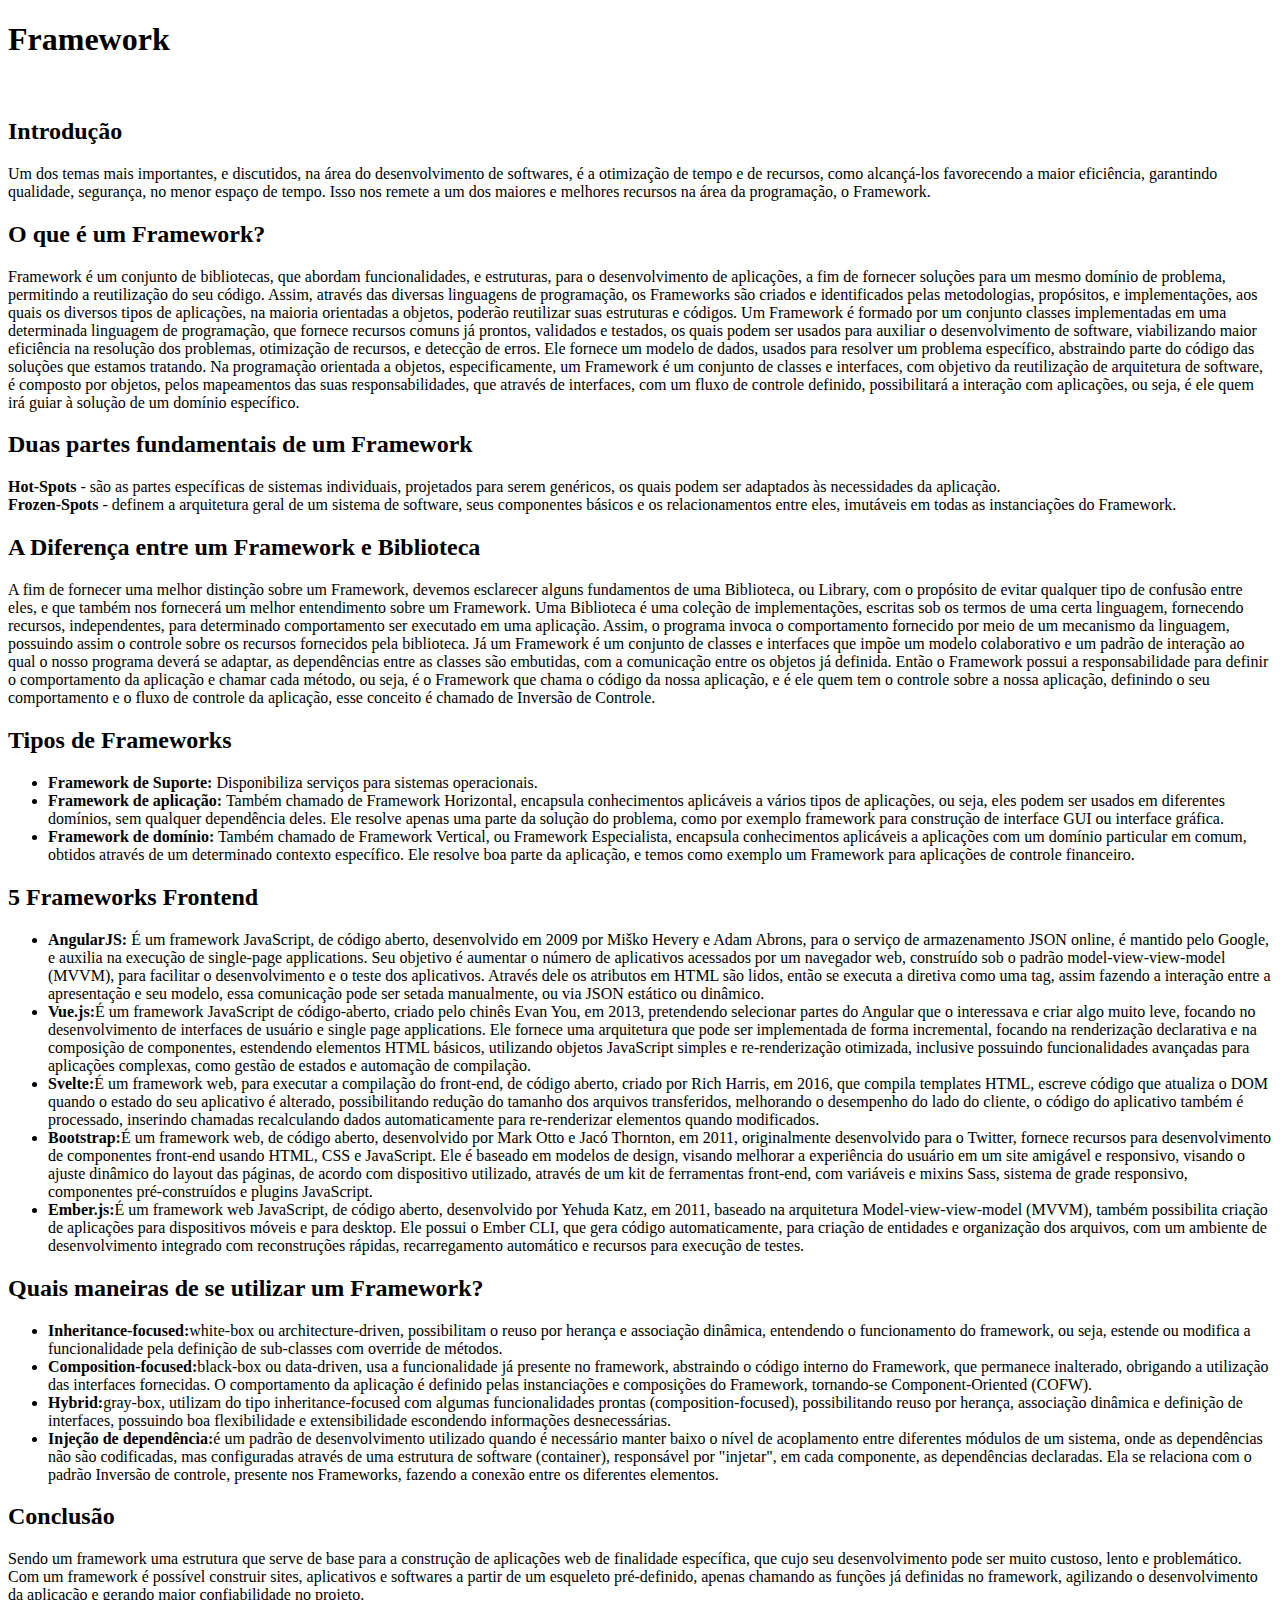
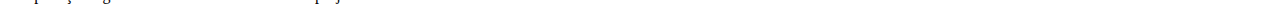
<file: Atividade3/index.html>
<!DOCTYPE html>
<html lang="pt-br">

<head>
    <meta charset="UTF-8">
    <meta http-equiv="X-UA-Compatible" content="IE=edge">
    <meta name="viewport" content="width=device-width, initial-scale=1.0">
    <title>Atividade 3</title>
</head>

<body>
    <header>
        <h1>Framework</h1>
        <br>
    </header>

    <section>
        <h2>Introdução</h2>
        <p>Um dos temas mais importantes, e discutidos, na área do desenvolvimento de softwares, é a otimização de tempo
            e de recursos, como alcançá-los favorecendo a maior eficiência, garantindo qualidade, segurança, no menor
            espaço de tempo. Isso nos remete a um dos maiores e melhores recursos na área da programação, o Framework.
        </p>
    </section>

    <section>
        <h2>O que é um Framework?</h2>
        <p>Framework é um conjunto de bibliotecas, que abordam funcionalidades, e estruturas, para o desenvolvimento de
            aplicações, a fim de fornecer soluções para um mesmo domínio de problema, permitindo a reutilização do seu
            código. Assim, através das diversas linguagens de programação, os Frameworks são criados e identificados
            pelas metodologias, propósitos, e implementações, aos quais os diversos tipos de aplicações, na maioria
            orientadas a objetos, poderão reutilizar suas estruturas e códigos.
            Um Framework é formado por um conjunto classes implementadas em uma determinada linguagem de programação,
            que fornece recursos comuns já prontos, validados e testados, os quais podem ser usados para auxiliar o
            desenvolvimento de software, viabilizando maior eficiência na resolução dos problemas, otimização de
            recursos, e detecção de erros. Ele fornece um modelo de dados, usados para resolver um problema específico,
            abstraindo parte do código das soluções que estamos tratando.
            Na programação orientada a objetos, especificamente, um Framework é um conjunto de classes e interfaces, com
            objetivo da reutilização de arquitetura de software, é composto por objetos, pelos mapeamentos das suas
            responsabilidades, que através de interfaces, com um fluxo de controle definido, possibilitará a interação
            com aplicações, ou seja, é ele quem irá guiar à solução de um domínio específico.
        </p>
    </section>

    <section>
        <h2>Duas partes fundamentais de um Framework</h2>

        <p>
            <strong> Hot-Spots </strong> - são as partes específicas de sistemas individuais, projetados para serem
            genéricos, os quais podem ser adaptados às necessidades da aplicação.
            <br>
            <strong> Frozen-Spots </strong> - definem a arquitetura geral de um sistema de software, seus componentes
            básicos e os relacionamentos entre eles, imutáveis em todas as instanciações do Framework.
        </p>


    </section>

    <section>
        <h2> A Diferença entre um Framework e Biblioteca </h2>
        <p>
            A fim de fornecer uma melhor distinção sobre um Framework, devemos esclarecer alguns fundamentos de uma
            Biblioteca, ou Library, com o propósito de evitar qualquer tipo de confusão entre eles, e que também nos
            fornecerá um melhor entendimento sobre um Framework.
            Uma Biblioteca é uma coleção de implementações, escritas sob os termos de uma certa linguagem, fornecendo
            recursos, independentes, para determinado comportamento ser executado em uma aplicação. Assim, o programa
            invoca o comportamento fornecido por meio de um mecanismo da linguagem, possuindo assim o controle sobre os
            recursos fornecidos pela biblioteca.
            Já um Framework é um conjunto de classes e interfaces que impõe um modelo colaborativo e um padrão de
            interação ao qual o nosso programa deverá se adaptar, as dependências entre as classes são embutidas, com a
            comunicação entre os objetos já definida. Então o Framework possui a responsabilidade para definir o
            comportamento da aplicação e chamar cada método, ou seja, é o Framework que chama o código da nossa
            aplicação, e é ele quem tem o controle sobre a nossa aplicação, definindo o seu comportamento e o fluxo de
            controle da aplicação, esse conceito é chamado de Inversão de Controle.

        </p>
    </section>

    <section>
        <h2>Tipos de Frameworks</h2>

        <ul>
            <li><strong>Framework de Suporte:</strong> Disponibiliza serviços para sistemas operacionais.</li>
            <li><strong>Framework de aplicação:</strong> Também chamado de Framework Horizontal, encapsula conhecimentos
                aplicáveis a
                vários tipos de aplicações, ou seja, eles podem ser usados em diferentes domínios, sem qualquer
                dependência
                deles. Ele resolve apenas uma parte da solução do problema, como por exemplo framework para construção
                de
                interface GUI ou interface gráfica.</li>
            <li><strong>Framework de domínio:</strong> Também chamado de Framework Vertical, ou Framework Especialista,
                encapsula
                conhecimentos aplicáveis a aplicações com um domínio particular em comum, obtidos através de um
                determinado
                contexto específico. Ele resolve boa parte da aplicação, e temos como exemplo um Framework para
                aplicações
                de controle financeiro.</li>
        </ul>

    </section>

    <section>
        <h2>5 Frameworks Frontend</h2>
        <ul>
            <li><strong>AngularJS:</strong> É um framework JavaScript, de código aberto, desenvolvido em 2009 por Miško
                Hevery e Adam
                Abrons, para o serviço de armazenamento JSON online, é mantido pelo Google, e auxilia na execução de
                single-page applications. Seu objetivo é aumentar o número de aplicativos acessados por um navegador
                web, construído sob o padrão model-view-view-model (MVVM), para facilitar o desenvolvimento e o teste
                dos aplicativos. Através dele os atributos em HTML são lidos, então se executa a diretiva como uma tag,
                assim fazendo a interação entre a apresentação e seu modelo, essa comunicação pode ser setada
                manualmente, ou via JSON estático ou dinâmico.
            </li>
            <li><strong>Vue.js:</strong>É um framework JavaScript de código-aberto, criado pelo chinês Evan You, em
                2013, pretendendo selecionar partes do Angular que o interessava e criar algo muito leve, focando no
                desenvolvimento de interfaces de usuário e single page applications. Ele fornece uma arquitetura que
                pode ser implementada de forma incremental, focando na renderização declarativa e na composição de
                componentes, estendendo elementos HTML básicos, utilizando objetos JavaScript simples e re-renderização
                otimizada, inclusive possuindo funcionalidades avançadas para aplicações complexas, como gestão de
                estados e automação de compilação.
            </li>
            <li><strong>Svelte:</strong>É um framework web, para executar a compilação do front-end, de código aberto,
                criado por Rich Harris, em 2016, que compila templates HTML, escreve código que atualiza o DOM quando o
                estado do seu aplicativo é alterado, possibilitando redução do tamanho dos arquivos transferidos,
                melhorando o desempenho do lado do cliente, o código do aplicativo também é processado, inserindo
                chamadas recalculando dados automaticamente para re-renderizar elementos quando modificados.
            </li>
            <li><strong>Bootstrap:</strong>É um framework web, de código aberto, desenvolvido por Mark Otto e Jacó
                Thornton, em 2011, originalmente desenvolvido para o Twitter, fornece recursos para desenvolvimento de
                componentes front-end usando HTML, CSS e JavaScript. Ele é baseado em modelos de design, visando
                melhorar a experiência do usuário em um site amigável e responsivo, visando o ajuste dinâmico do layout
                das páginas, de acordo com dispositivo utilizado, através de um kit de ferramentas front-end, com
                variáveis e mixins Sass, sistema de grade responsivo, componentes pré-construídos e plugins JavaScript.
            </li>
            <li><strong>Ember.js:</strong>É um framework web JavaScript, de código aberto, desenvolvido por Yehuda Katz,
                em 2011, baseado na arquitetura Model-view-view-model (MVVM), também possibilita criação de aplicações
                para dispositivos móveis e para desktop. Ele possui o Ember CLI, que gera código automaticamente, para
                criação de entidades e organização dos arquivos, com um ambiente de desenvolvimento integrado com
                reconstruções rápidas, recarregamento automático e recursos para execução de testes.</li>
        </ul>
    </section>

    <section>
        <h2>Quais maneiras de se utilizar um Framework?</h2>
        <ul>
            <li><strong>Inheritance-focused:</strong>white-box ou architecture-driven, possibilitam o reuso por herança
                e associação dinâmica, entendendo o funcionamento do framework, ou seja, estende ou modifica a
                funcionalidade pela definição de sub-classes com override de métodos.</li>
            <li><strong>Composition-focused:</strong>black-box ou data-driven, usa a funcionalidade já presente no
                framework, abstraindo o código interno do Framework, que permanece inalterado, obrigando a utilização
                das interfaces fornecidas. O comportamento da aplicação é definido pelas instanciações e composições do
                Framework, tornando-se Component-Oriented (COFW).</li>
            <li><strong>Hybrid:</strong>gray-box, utilizam do tipo inheritance-focused com algumas funcionalidades
                prontas (composition-focused), possibilitando reuso por herança, associação dinâmica e definição de
                interfaces, possuindo boa flexibilidade e extensibilidade escondendo informações desnecessárias.</li>
            <li><strong>Injeção de dependência:</strong>é um padrão de desenvolvimento utilizado quando é necessário
                manter baixo o nível de acoplamento entre diferentes módulos de um sistema, onde as dependências não são
                codificadas, mas configuradas através de uma estrutura de software (container), responsável por
                "injetar", em cada componente, as dependências declaradas. Ela se relaciona com o padrão Inversão de
                controle, presente nos Frameworks, fazendo a conexão entre os diferentes elementos.</li>
        </ul>
    </section>

    <section>
        <h2>Conclusão</h2>
        <p>
            Sendo um framework uma estrutura que serve de base para a construção de aplicações web de finalidade
            específica, que cujo seu desenvolvimento pode ser muito custoso, lento e problemático. Com um framework é
            possível construir sites, aplicativos e softwares a partir de um esqueleto pré-definido, apenas chamando as
            funções já definidas no framework, agilizando o desenvolvimento da aplicação e gerando maior confiabilidade
            no projeto.
        </p>
    </section>
</body>

</html>
</file>
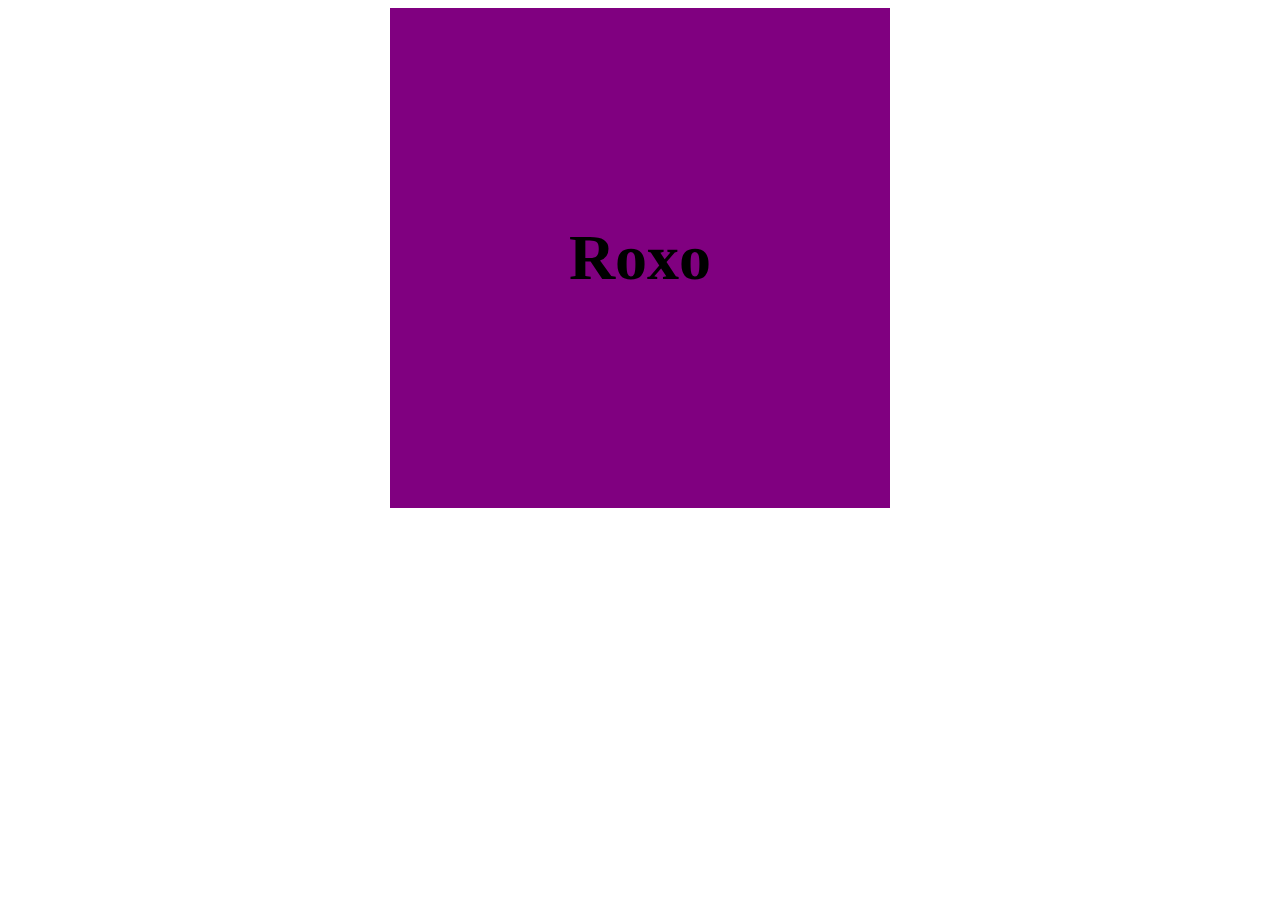
<file: Atividade6/index.html>
<!DOCTYPE html>
<html lang="en">
<head>
    <meta charset="UTF-8">
    <meta name="viewport" content="width=device-width, initial-scale=1.0">
    <meta http-equiv="X-UA-Compatible" content="ie=edge">
    <title>Atividade 6</title>
    <link rel="stylesheet" href="style.css">
</head>
<body>
    <div class="container">
        <h1></h1>
    </div>
</body>
</html>
</file>
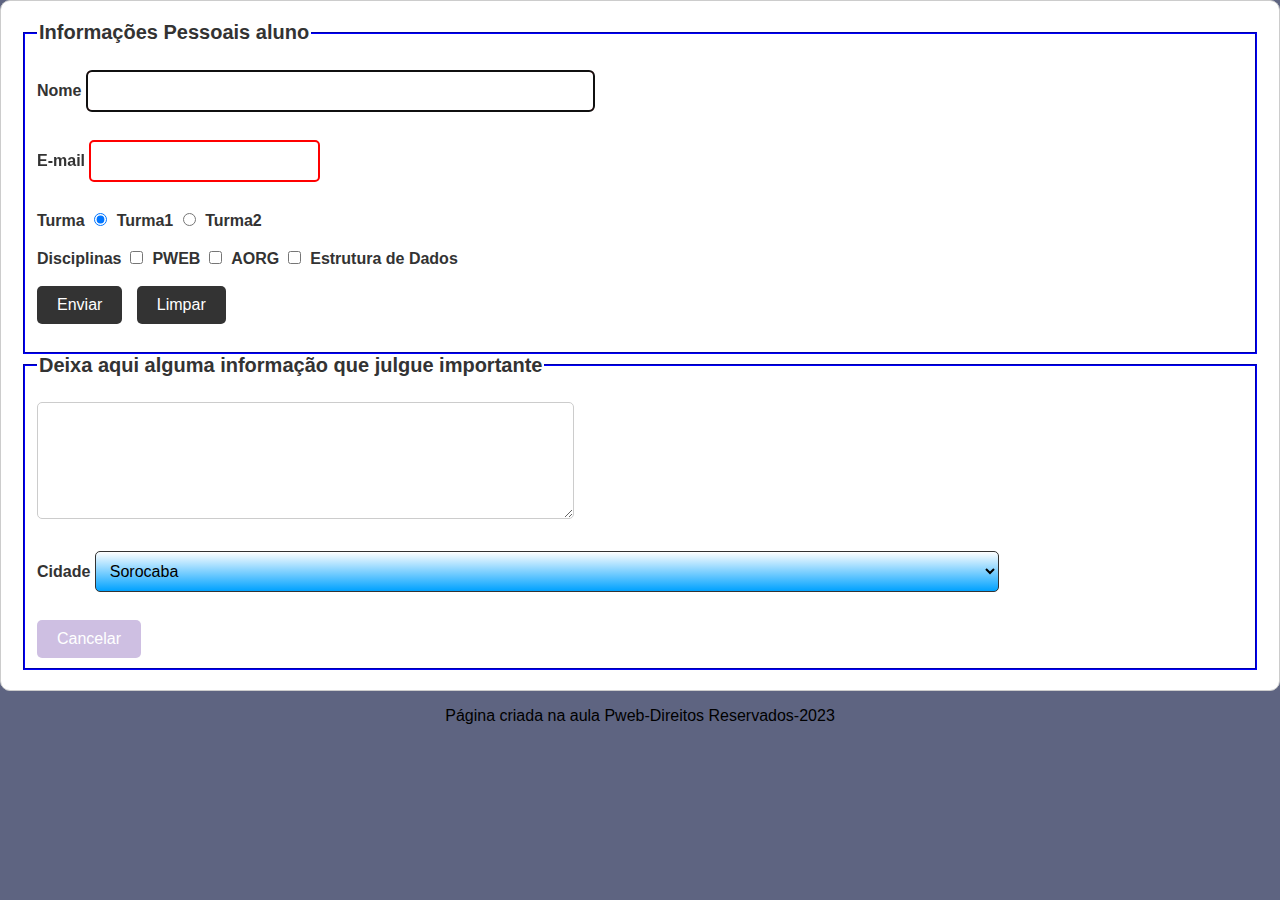
<file: Atividade4/index2.html>
<!DOCTYPE html>
<html lang="pt-BR">
<head>
    <meta charset="UTF-8">
    <meta name="viewport" content="width=device-width, initial-scale=1.0">
    <meta http-equiv="X-UA-Compatible" content="ie=edge">
    <title>Exercício Forms e CSS</title>
    <link rel="stylesheet" href="index2.css">
</head>
<body>
    <main>
        <form action="" id="formulario">
            <section>
                <fieldset>
                    <legend>Informações Pessoais aluno</legend>
                    <label for="nome">Nome</label>
                    <input type="text"id="nome" name="nome" required size="50" maxlength="50" autofocus>
                    <br>
                    <br>
                    <label for="email">E-mail</label>
                    <input type="email" id="email" name="email" required>
                    <br>
                    <br>
                    <label for="turma">Turma</label>

                    <input type="radio" id="turma1" name="turma" checked>
                    <label for="turma1">Turma1</label>

                    <input type="radio" id="turma2" name="turma">
                    <label for="turma2">Turma2</label>
                    <br>
                    <br>
                    <label for="Disciplinas">Disciplinas</label>
                    <input type="checkbox" id="pweb" name="Disciplinas" value="pweb">
                    <label for="pweb">PWEB</label>

                    <input type="checkbox" id="aorg" name="Disciplinas">
                    <label for="aorg">AORG</label>
                    

                    <input type="checkbox" id="ed" name="Disciplinas" value="ed">
                    <label for="ed">Estrutura de Dados</label>
                    <br>
                    <br>
                    <input type="submit" value="Enviar"/>
                    <button type="reset">Limpar</button>
                    <br>
                    <br>
                </fieldset>

                <fieldset>
                    <legend>Deixa aqui alguma informação que julgue importante</legend>
                    <textarea name="mensagem" id="mensagem" cols="50" rows="5"></textarea>
                    <br>
                    <br>
                    <label for="cidade">Cidade</label>
                    <select name="cidade" id="cidade">
                        <option value="Sorocaba">Sorocaba</option>
                        <option value="Votorantim">Votorantim</option>
                        <option value="Campos do Jordão">Campos do Jordão</option>
                        <option value="Curitiba">Curitiba</option>
                        <option value="Brasilia">Brasília</option>
                        <option value="Capela">Capela do Alto</option>
                    </select>
                    <br>
                    <br>
                    <button type="button">Cancelar</button>
                </fieldset>
            </section>
        </form>
    </main>
    <footer id="rodape">
        <p>Página criada na aula Pweb-Direitos Reservados-2023</p>
    </footer>
</body>
</html>
</file>
<file: Atividade6/style.css>
.container{
    /* Ajustando Texto */
    height: 500px;
    width: 500px;
    font-size: 32px;
    display: flex;
    align-items: center;
    justify-content: center;
    /* Ajustando Caixa */
    margin-top: 0;
    margin-bottom: 0;
    margin: auto;
}

/* Media queries/* 

/*  980px ou menor */
@media screen and (max-width: 1920px) {
    
    .container{
        background-color: yellow;
    }

    h1::before{
        content: 'Amarelo';
    }
    
}

@media screen and (max-width: 1366px) {
    
    .container{
        background-color: purple;
    }

    h1::before{
        content: 'Roxo';
    }
    
}

@media screen and (max-width: 1080px) {
    
    .container{
        background-color: red;
    }

    h1::before{
        content: 'Vermelho';
    }
    
}

@media screen and (max-width: 1024px) {
    
    .container{
        background-color: magenta;
    }

    h1::before{
        content: 'Magenta';
    }
    
}

@media screen and (max-width: 768px) {
    
    .container{
        background-color: orange;
    }

    h1::before{
        content: 'Laranja';
    }
    
}

@media screen and (max-width: 420px) {
    
    .container{
        background-color: darkslategray;
    }
    
    h1::before{
        content: 'Cinza-Escuro';
    }
}
</file>
<file: Atividade4/index2.css>
/*geral*/
body{
    margin : 0;
    padding: 0;
    font-family: Arial, Helvetica, sans-serif;
    background-color: #5E6481;
}

/*formulário*/
#formulario{
        margin: 30px, auto;
        padding : 20px;
        background-color: #FFF;
        border : 1px solid #CCC;
        border-radius: 10px;
}

/*titulos dos campos*/
label {
    font-size: 16px;
    font-weight: bold;
    color: #333333;
}

/*campo de texto*/
input[type="text"],
input[type="email"],
textarea {
    padding: 10px;
    border: 1px solid #CCC;
    border-radius: 5px;
    font-size: 16px;
    margin-bottom: 10px;
}

/*campos de opcoes*/
input[type="radio"],
input[type="checkbox"]
{
    margin-right: 5px;
}

/* botões */
input[type="submit"],
button[type="reset"],
button[type="button"]{
    padding: 10px 20px;
    border : none;
    border-radius: 5px; 
    font-size: 16px;
    color: #FFFFFF;
    background-color: #333;
    cursor: pointer;
    margin-right: 10px;
}

/* botão cancelar */
button[type="button"]
{
    background-color: #511E9848;
}

/* Campos de seleção */
select {
    padding: 10px;
    border : 1px solid #333;
    border-radius: 5px;
    font-size: 16px;
    width: 75%;
    margin-bottom: 10px;
    background-image: linear-gradient(to bottom, #FFF, rgb(0, 162, 255));
}

select:focus {
    outline: 2px solid red;
    border-color: #333;
}

/* legenda dos campos */
legend {
    font-size: 20px;
    font-weight: bold;
    color: #333;
    margin-bottom: 20px;
}

/* mensagem de erro */
input:invalid {
    border: 2px solid red;
}

#rodape {
    margin: 0 auto;
    text-align: center; 
}

fieldset {
    border-color: blue;
}
</file>
